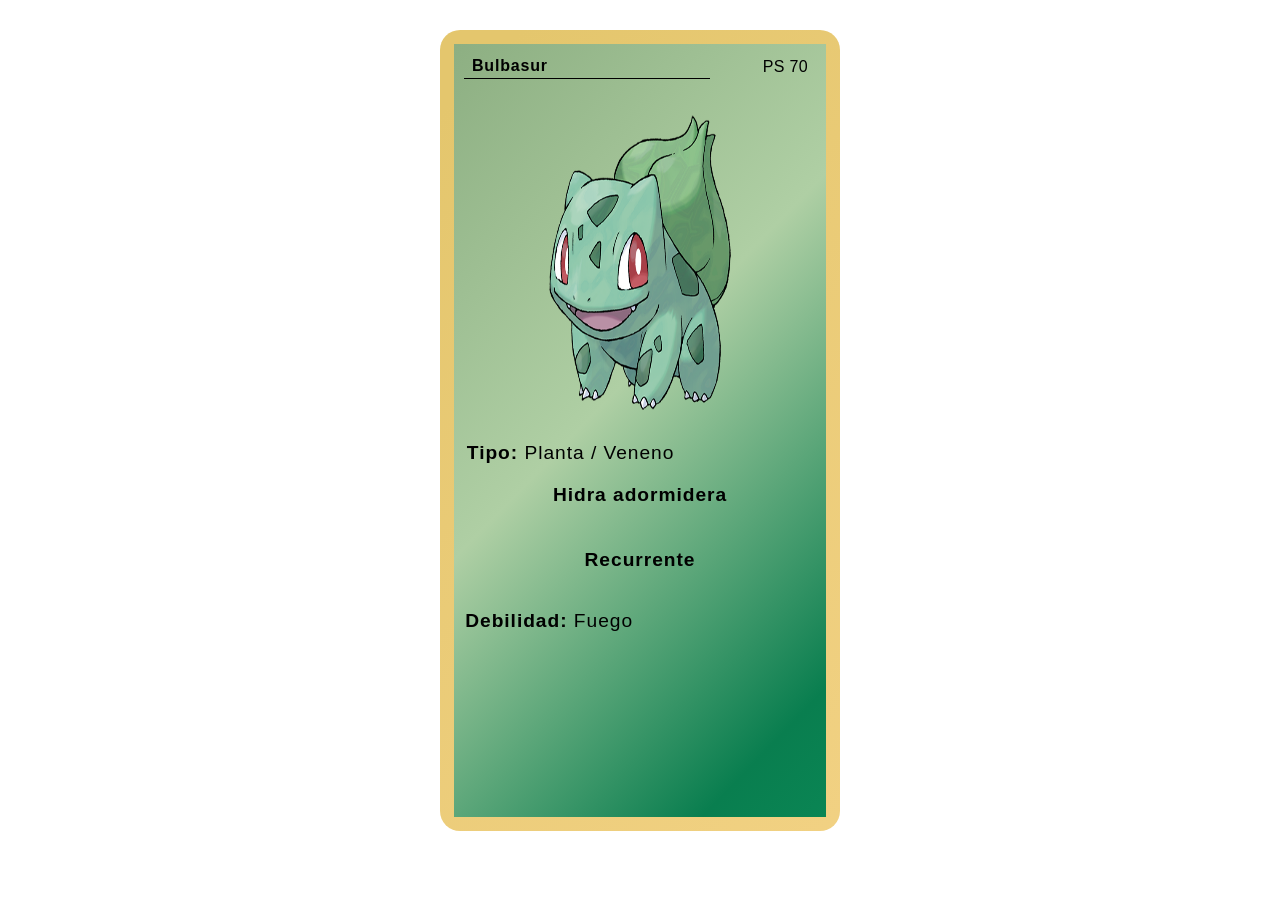
<file: Pokemon_card/index.html>
<!DOCTYPE html>
<html lang="en">
<head>
    <meta charset="UTF-8">
    <meta http-equiv="X-UA-Compatible" content="IE=edge">
    <meta name="viewport" content="width=device-width, initial-scale=1.0">
    <title>Document</title>
    <link rel="stylesheet" href="styles.css">
</head>
<body>
    <div class="container">
        <div class="tilt-box-wrap">
            <span class="t_over"></span>
            <span class="t_over"></span>
            <span class="t_over"></span>
            <span class="t_over"></span>
            <span class="t_over"></span>
            <span class="t_over"></span>
            <span class="t_over"></span>
            <span class="t_over"></span>
            <span class="t_over"></span>
            <div class="carta">
                <div class="carta-interior">
                    <div class="title">
                        <span class="name">Bulbasur</span>
                        <span class="ps">PS 70</span>
                    </div>
                    <div class="img">
                        <img src="bulbasur.png">
                    </div>
                    <div class="attacks">
                        <span class="tipo"> <b>Tipo:</b> Planta / Veneno</span>
                        <span class="a1"><b>Hidra adormidera</b></span>
                        <span class="a2"><b>Recurrente</b></span>
                    </div>
                    <div class="debilidad">
                        <span class="tipoD"><b>Debilidad: </b>Fuego</span>
                    </div>
                </div>
            </div>
        </div>
    </div>
</body>
</html>
</file>
<file: Pokemon_card/styles.css>
* {
    padding: 0;
    margin: 0;
    box-sizing: border-box;
}
body {
    font-family: "Gill Sans Extrabold", Helvetica, sans-serif;
    font-size: normal;
}
.container {
    display: flex;
    align-items: center;
    justify-content: space-around;
    margin: 30px 0;
}
.tilt-box-wrap {
    width: 400px;
    height: 89vh;
    position: relative;
    transition: all 0.6s ease-out;
    perspective: 1000px;
}
.tilt-box-wrap:hover {
    transition: all 0.3s linear;
    transform: scale(1.03);
}
.t_over {
    width: 33.333%;
    height: 33.333%;
    position: absolute;
    z-index: 1;
}
.carta {
    width: 400px;
    height: 89vh;
    position: relative;
    transition: all .6s ease-out;
    border-radius: 20px;
    padding: 14px;
    background-image: linear-gradient(to bottom right,rgb(228, 198, 109) 5%, rgb(246, 213, 138) 100%);
    background-size: 200% auto;
    transition: all .6s ease-out;
    transform: rotateX(0deg) rotateY(0deg);
    transform-style: preserve-3d;
}
.carta-interior {
    background-image: linear-gradient(to bottom right, rgb(141, 175, 130), rgb(175, 207, 164), rgb(9, 126, 79), rgb(12, 155, 98));
    background-size: 200% auto;
    width: 100%;
    height: 100%;
    position: relative;
    display: flex;
    flex-direction: column;
    transition: all .6s ease-out;
}
.title {
    align-items: center;
    padding: 10px;
    display: flex;
    justify-content: space-between;
}
.title .name {
    font-weight: bold;
    width: 70%;
    letter-spacing: .05em;
    padding: .2rem 0 .2rem .5rem;
    border-bottom: solid black 1px;
}
.title .ps {
    letter-spacing: .02em;
    padding: .2rem .5rem .2rem 0.5rem;
}
.carta .img {
    height: 45%;
    width: 100%;
    display: flex;
    justify-content: center;
}
.carta .img img{
    width: 200px;
}
.attacks {
    display: flex;
    flex-direction: column;
    margin: .2rem .5rem;
    font-size: 1.2em;
    letter-spacing: .05em;
}
.attacks .tipo {
    margin-bottom: .5rem;
    padding: .1rem .3rem;
}
.attacks .a1, .a2 {
    text-align: center;
    height: 65px;
    padding: 10px 0;
}
.debilidad {
    margin: .2rem .5rem;
    font-size: 1.2em;
    letter-spacing: .05em;
}
.debilidad .tipoD {
    padding: .2rem;
}
.t_over:nth-child(1) {left:0; top:0;}
.t_over:nth-child(2) {left:33.333%; top:0;}
.t_over:nth-child(3) {left:66.666%; top:0;}
.t_over:nth-child(4) {left:0; top:33.333%;}
.t_over:nth-child(5) {left:33.333%; top:33.333%;}
.t_over:nth-child(6) {left:66.666%; top:33.333%;}
.t_over:nth-child(7) {left:0; top:66.666%;}
.t_over:nth-child(8) {left:33.333%; top:66.666%;}
.t_over:nth-child(9) {left:66.666%; top:66.666%;}

.t_over:nth-child(1):hover ~ .carta{transform: rotateX(-10deg) rotateY(10deg);}
.t_over:nth-child(2):hover ~ .carta{transform: rotateX(-10deg) rotateY(0);}
.t_over:nth-child(3):hover ~ .carta{transform: rotateX(-10deg) rotateY(-10deg);}
.t_over:nth-child(4):hover ~ .carta{transform: rotateX(0) rotateY(10deg);}
.t_over:nth-child(5):hover ~ .carta{transform: rotateX(0) rotateY(0);}
.t_over:nth-child(6):hover ~ .carta{transform: rotateX(0) rotateY(-10deg);}
.t_over:nth-child(7):hover ~ .carta{transform: rotateX(10deg) rotateY(10deg);}
.t_over:nth-child(8):hover ~ .carta{transform: rotateX(10deg) rotateY(0);}
.t_over:nth-child(9):hover ~ .carta{transform: rotateX(10deg) rotateY(-10deg);}

.t_over:nth-child(1):hover ~ .carta .carta-interior {background-position: 100%;}
.t_over:nth-child(2):hover ~ .carta .carta-interior {background-position: 75%;}
.t_over:nth-child(3):hover ~ .carta .carta-interior {background-position: 50%;}
.t_over:nth-child(4):hover ~ .carta .carta-interior {background-position: 75%;}
.t_over:nth-child(5):hover ~ .carta .carta-interior {background-position: 50%;}
.t_over:nth-child(6):hover ~ .carta .carta-interior {background-position: 30%;}
.t_over:nth-child(7):hover ~ .carta .carta-interior {background-position: 50%;}
.t_over:nth-child(8):hover ~ .carta .carta-interior {background-position: 30%;}
.t_over:nth-child(9):hover ~ .carta .carta-interior {background-position: 15%;}
</file>
